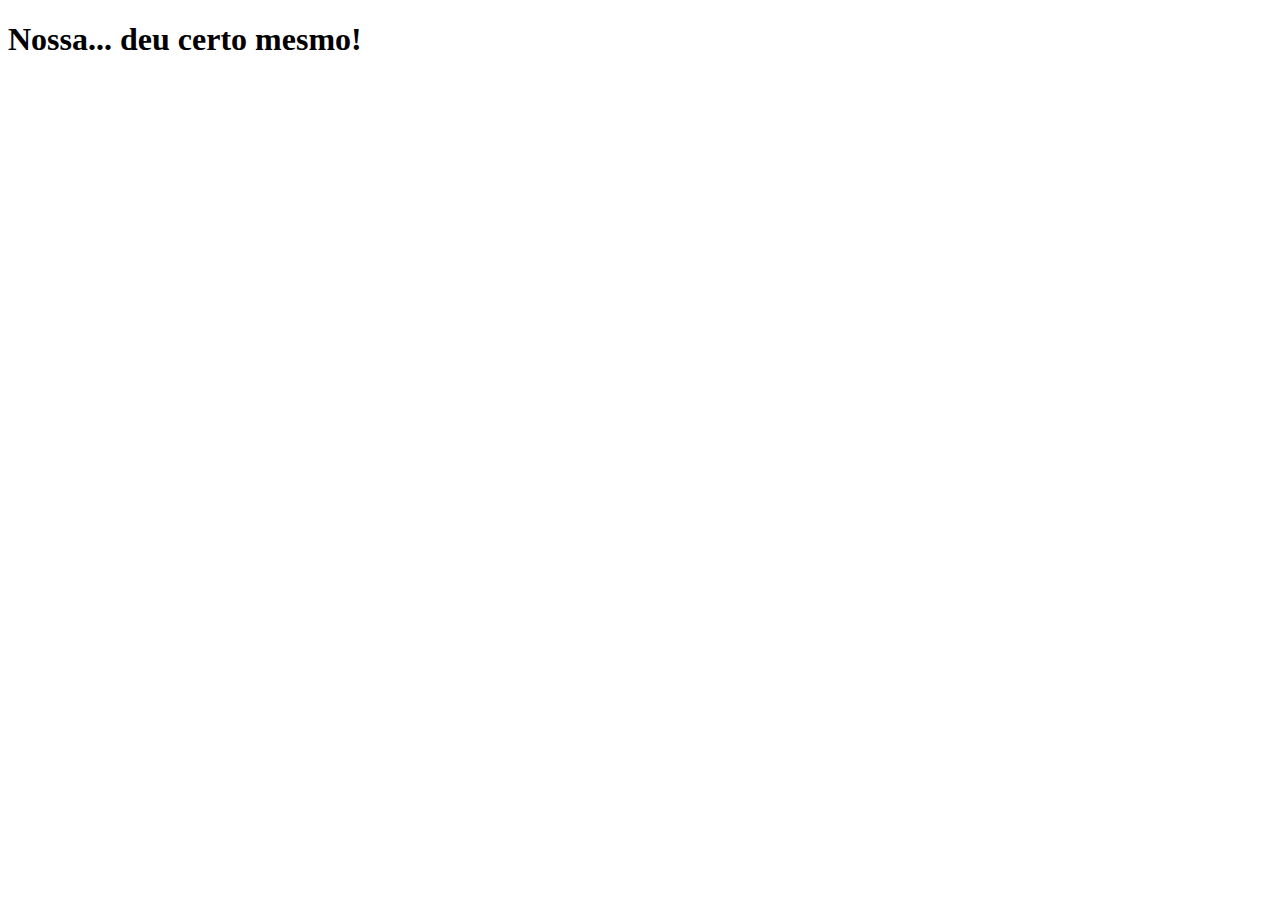
<file: templates/index.html>
<!DOCTYPE html>
<html lang="en">
<head>
    <meta charset="UTF-8">
    <meta http-equiv="X-UA-Compatible" content="IE=edge">
    <meta name="viewport" content="width=device-width, initial-scale=1.0">
    <title>Home</title>
</head>
<body>
    <h1>Nossa... deu certo mesmo!</h1>
</body>
</html>
</file>
